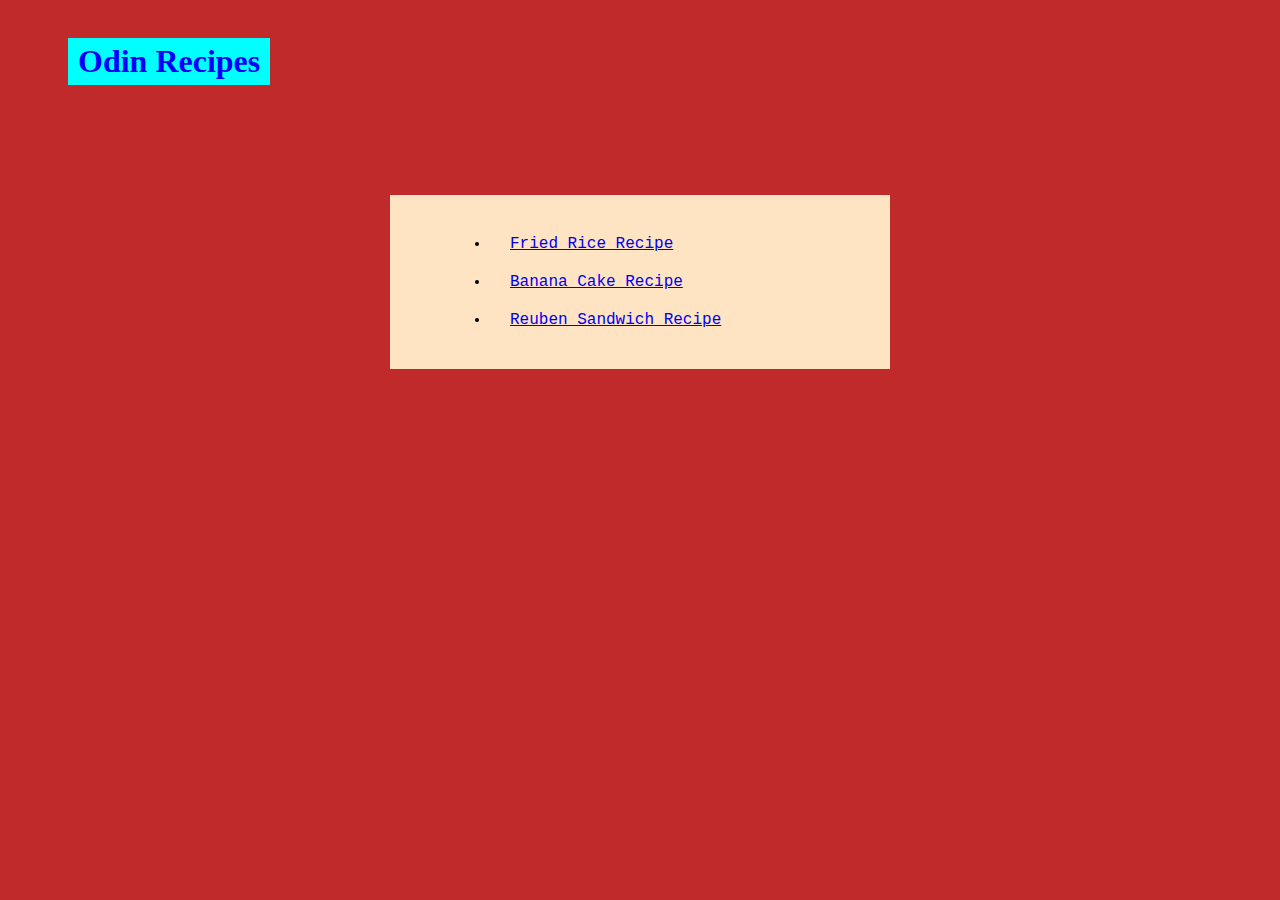
<file: index.html>
<!DOCTYPE html>
<html lang="en">
<head>
    <meta charset="UTF-8">
    <meta name="viewport" content="width=device-width, initial-scale=1.0">
    <title>Document</title>
    <link rel="stylesheet" href="styles.css">
</head>
<body>
    <h1 class="title">Odin Recipes</h1>
    <div class="page-content">
    <ul>
        <li><a href="recipes/fried-rice.html">Fried Rice Recipe</a></li>
        <li><a href="recipes/banana-cake.html">Banana Cake Recipe</a></li>
        <li><a href="recipes/reuben-sandwich.html">Reuben Sandwich Recipe</a></li>
    </ul>
    </div>

</body>
</html>
</file>
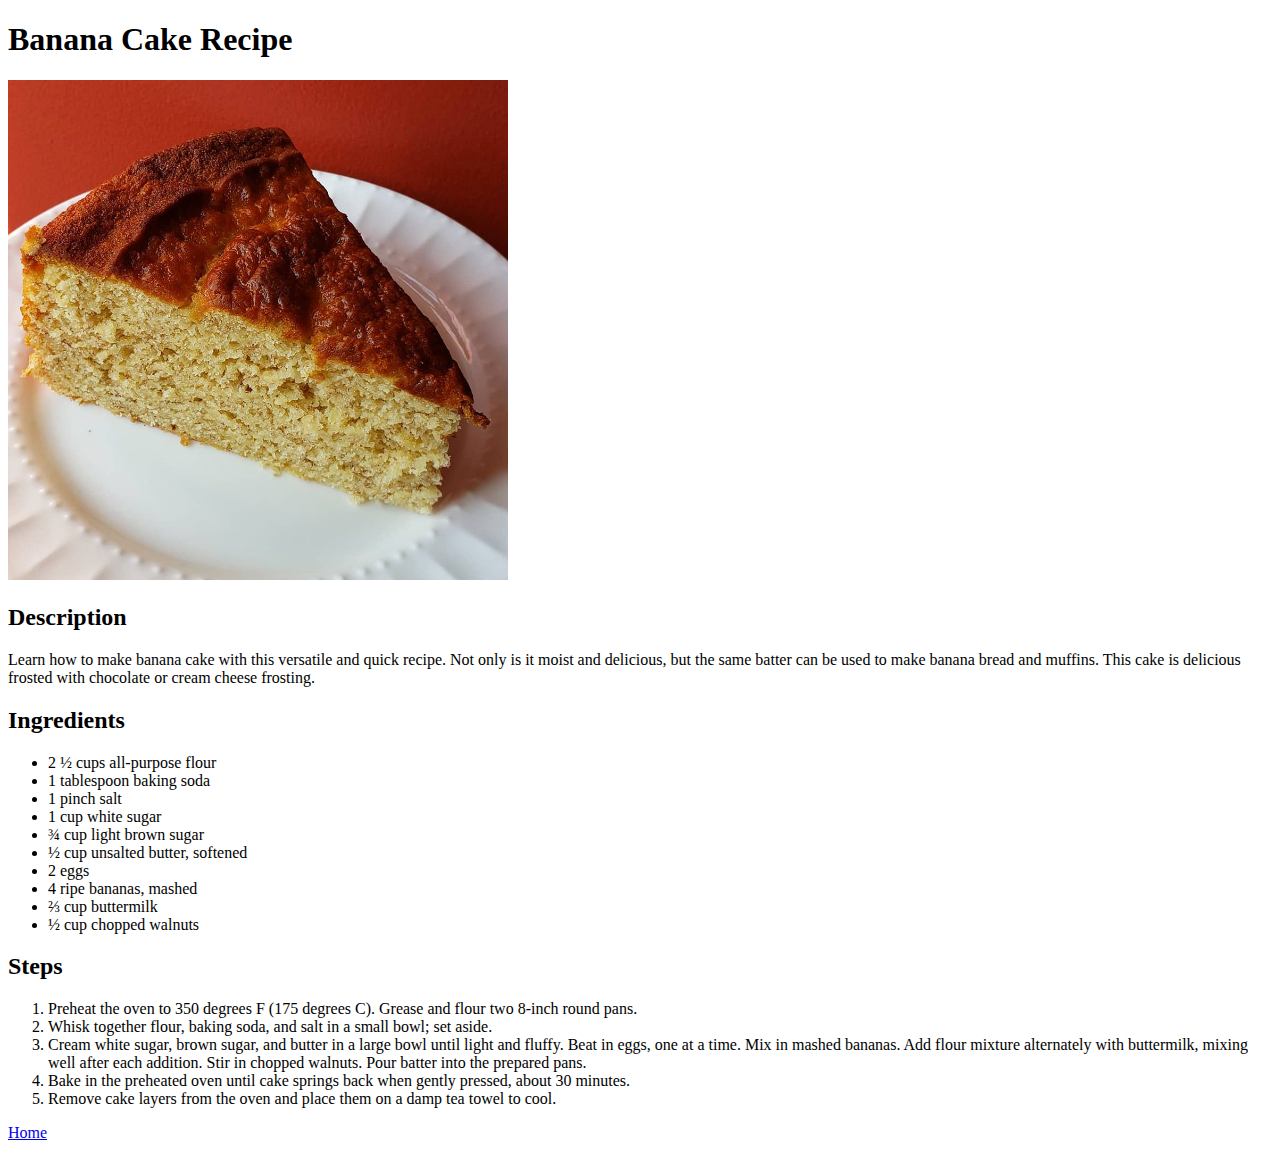
<file: recipes/banana-cake.html>
<!DOCTYPE html>
<html lang="en">
<head>
    <meta charset="UTF-8">
    <meta name="viewport" content="width=device-width, initial-scale=1.0">
    <title>Banana Cake</title>
</head>
<body>
    <h1>Banana Cake Recipe</h1>
    <img src="../img/banana-cake.jpg" alt="finished banana cake recipe" width="500">
    <h2>Description</h2>
    <p>Learn how to make banana cake with this versatile and quick recipe. 
        Not only is it moist and delicious, but the same batter can be used 
        to make banana bread and muffins. This cake is delicious frosted with 
        chocolate or cream cheese frosting.</p>

    <h2>Ingredients</h2>
    <ul>
        <li>2 ½ cups all-purpose flour</li>
        <li>1 tablespoon baking soda</li>
        <li>1 pinch salt</li>
        <li>1 cup white sugar</li>
        <li>¾ cup light brown sugar</li>
        <li>½ cup unsalted butter, softened</li>
        <li>2 eggs</li>
        <li>4 ripe bananas, mashed</li>
        <li>⅔ cup buttermilk</li>
        <li>½ cup chopped walnuts</li>
    </ul>

    <h2>Steps</h2>
    <ol>
        <li>Preheat the oven to 350 degrees F (175 degrees C). 
            Grease and flour two 8-inch round pans.</li>
        <li>Whisk together flour, baking soda, and salt in a small bowl; set aside.</li>
        <li>Cream white sugar, brown sugar, and butter in a large bowl until light and 
            fluffy. Beat in eggs, one at a time. Mix in mashed bananas. Add flour mixture 
            alternately with buttermilk, mixing well after each addition. Stir in chopped 
            walnuts. Pour batter into the prepared pans.</li>
        <li>Bake in the preheated oven until cake springs back when gently pressed, 
            about 30 minutes.</li>
        <li>Remove cake layers from the oven and place them on a damp tea towel to cool.</li>
    </ol>


    <a href="../index.html">Home</a>
</body>
</html>
</file>
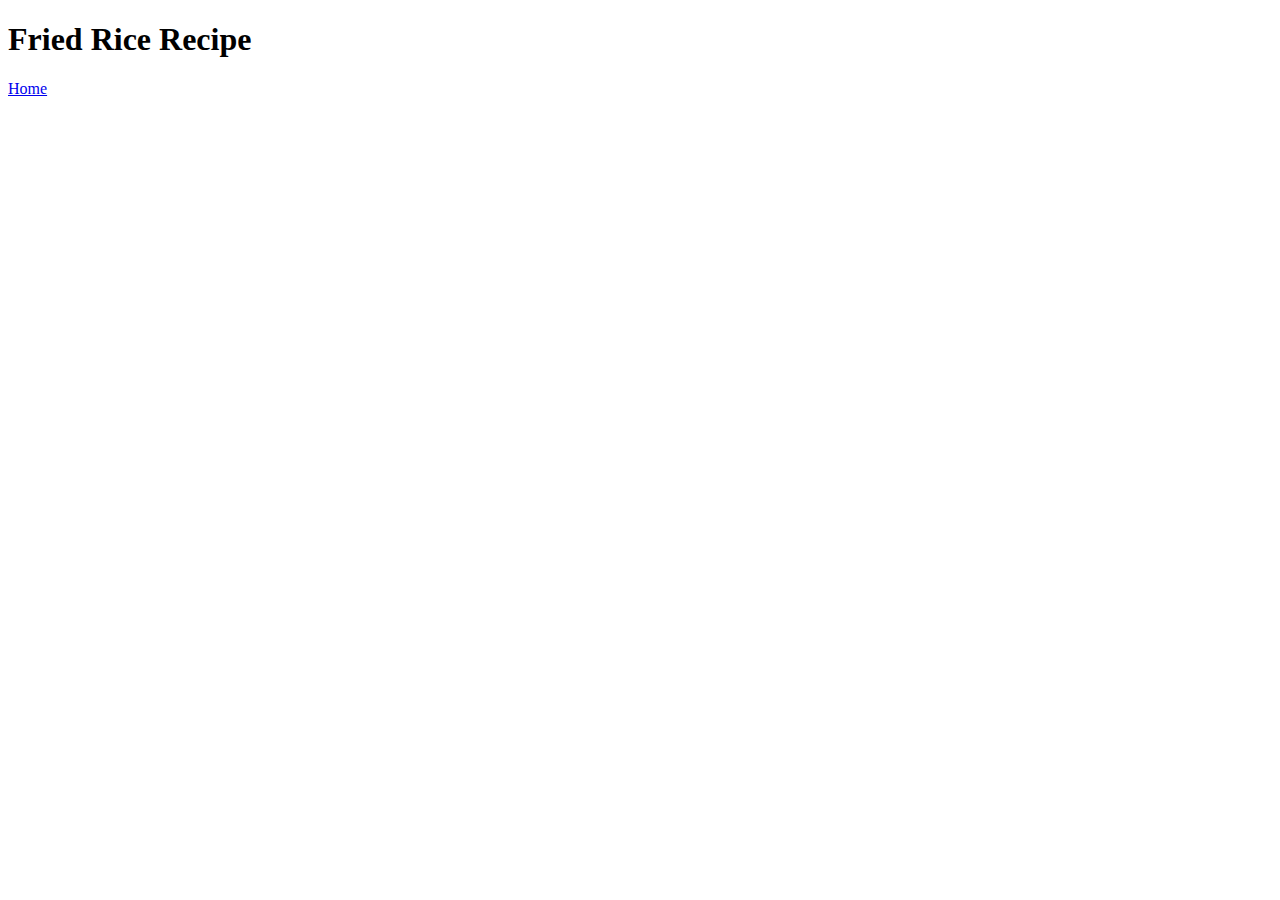
<file: recipes/fried-rice.html>
<!DOCTYPE html>
<html lang="en">
<head>
    <meta charset="UTF-8">
    <meta name="viewport" content="width=device-width, initial-scale=1.0">
    <title>Document</title>
</head>
<body>
    <h1>Fried Rice Recipe</h1>
    <a href="../index.html">Home</a>
</body>
</html>
</file>
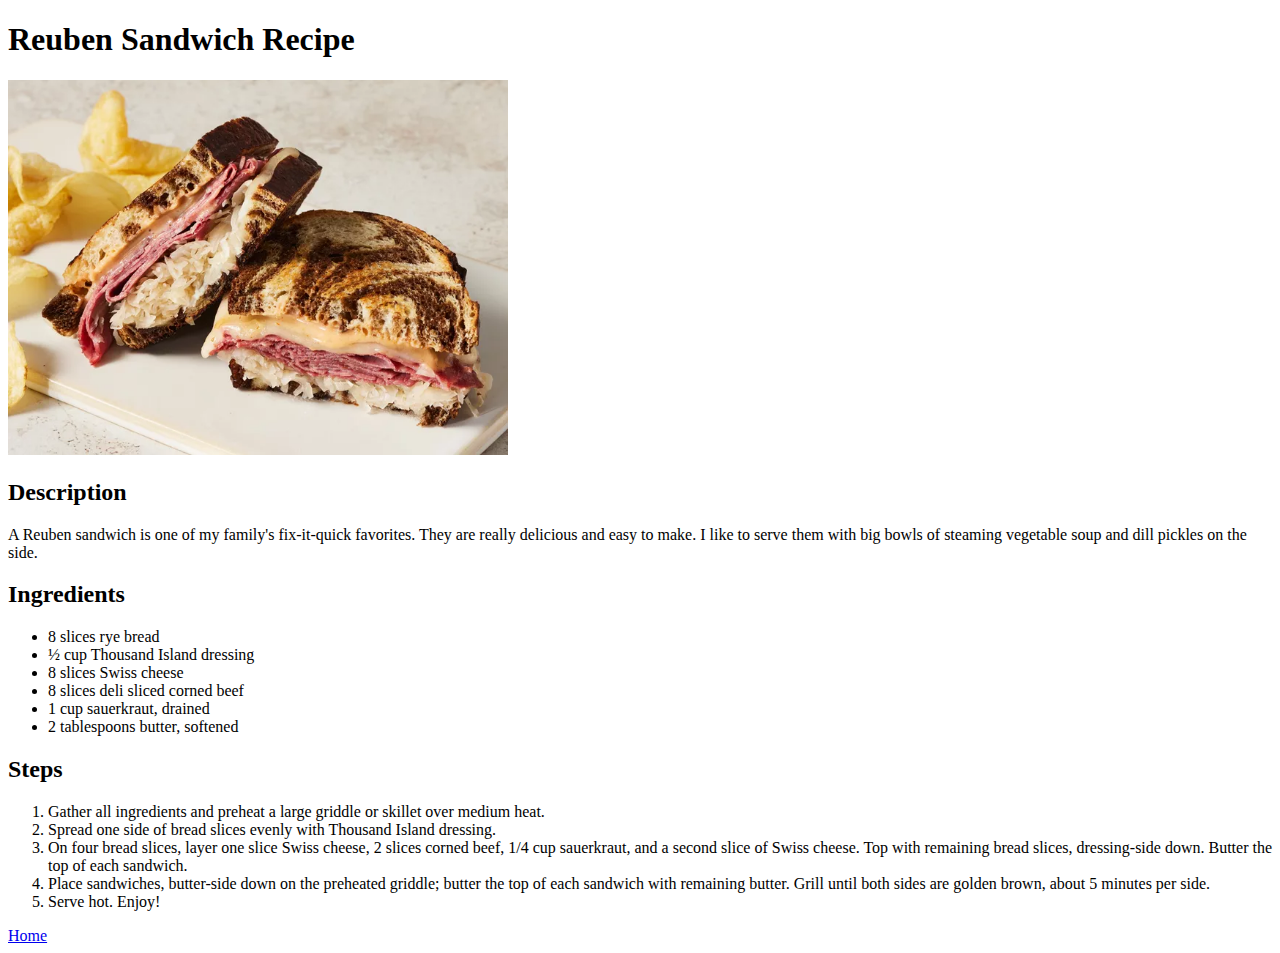
<file: recipes/reuben-sandwich.html>
<!DOCTYPE html>
<html lang="en">
<head>
    <meta charset="UTF-8">
    <meta name="viewport" content="width=device-width, initial-scale=1.0">
    <title>Reuben Sandwich</title>
</head>
<body>
    <h1>Reuben Sandwich Recipe</h1>
    <img src="../img/reuben-sandwich.jpg" alt="finished reuben sandwich recipe" width="500">
    <h2>Description</h2>
    <p>A Reuben sandwich is one of my family's fix-it-quick favorites. They are 
        really delicious and easy to make. I like to serve them with big bowls of 
        steaming vegetable soup and dill pickles on the side.</p>

    <h2>Ingredients</h2>
    <ul>
        <li>8 slices rye bread</li>
        <li>½ cup Thousand Island dressing</li>
        <li>8 slices Swiss cheese</li>
        <li>8 slices deli sliced corned beef</li>
        <li>1 cup sauerkraut, drained</li>
        <li>2 tablespoons butter, softened</li>
    </ul>

    <h2>Steps</h2>
    <ol>
        <li>Gather all ingredients and preheat a large griddle or skillet over medium heat.</li>
        <li>Spread one side of bread slices evenly with Thousand Island dressing.</li>
        <li>On four bread slices, layer one slice Swiss cheese, 2 slices corned beef, 
            1/4 cup sauerkraut, and a second slice of Swiss cheese. Top with remaining 
            bread slices, dressing-side down. Butter the top of each sandwich.</li>
        <li>Place sandwiches, butter-side down on the preheated griddle; butter the 
            top of each sandwich with remaining butter. Grill until both sides are 
            golden brown, about 5 minutes per side.</li>
        <li>Serve hot. Enjoy!</li>
    </ol>


    <a href="../index.html">Home</a>
</body>
</html>
</file>
<file: styles.css>
body {
    background-color: #c02a2a;
}

.page-content {
    font-family: 'Courier New', 'Arial Narrow', Arial, sans-serif;
    margin: 0 auto;
    width: 500px;
    box-sizing: border-box;
    margin-top: 80px;
    background-color: bisque;
    padding: 20px;
}

.page-content * {
    margin: 20px;
}

.title {
    margin: 30px 60px;
    color: blue;
    background-color: aqua;
    display: inline-block;
    padding: 5px 10px;
}
</file>
